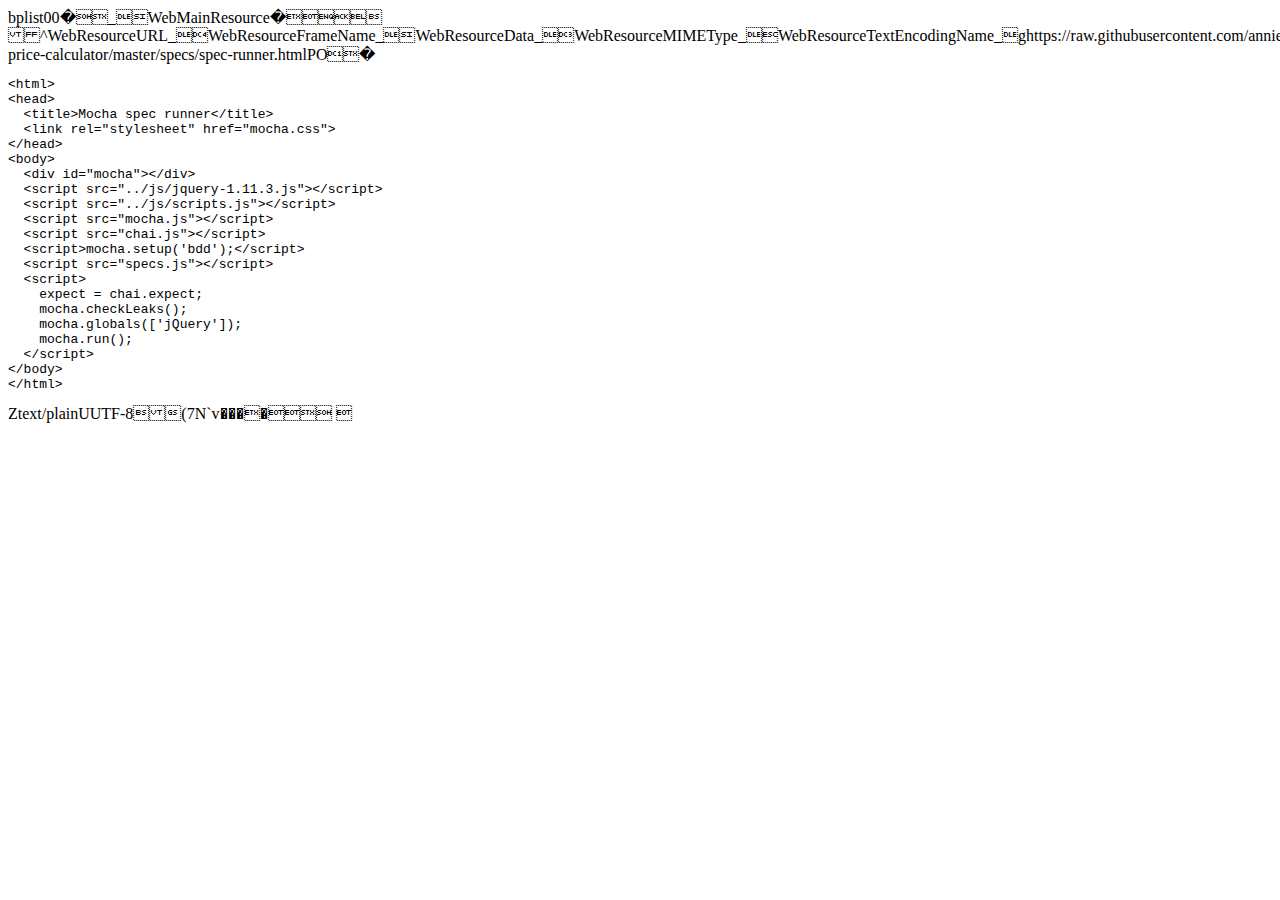
<file: PizzaPicker/specs/spec-runner.html>
bplist00�_WebMainResource�	
^WebResourceURL_WebResourceFrameName_WebResourceData_WebResourceMIMEType_WebResourceTextEncodingName_ghttps://raw.githubusercontent.com/anniehoogendoorn/pizza-price-calculator/master/specs/spec-runner.htmlPO�<html><head></head><body><pre style="word-wrap: break-word; white-space: pre-wrap;">&lt;html&gt;
&lt;head&gt;
  &lt;title&gt;Mocha spec runner&lt;/title&gt;
  &lt;link rel="stylesheet" href="mocha.css"&gt;
&lt;/head&gt;
&lt;body&gt;
  &lt;div id="mocha"&gt;&lt;/div&gt;
  &lt;script src="../js/jquery-1.11.3.js"&gt;&lt;/script&gt;
  &lt;script src="../js/scripts.js"&gt;&lt;/script&gt;
  &lt;script src="mocha.js"&gt;&lt;/script&gt;
  &lt;script src="chai.js"&gt;&lt;/script&gt;
  &lt;script&gt;mocha.setup('bdd');&lt;/script&gt;
  &lt;script src="specs.js"&gt;&lt;/script&gt;
  &lt;script&gt;
    expect = chai.expect;
    mocha.checkLeaks();
    mocha.globals(['jQuery']);
    mocha.run();
  &lt;/script&gt;
&lt;/body&gt;
&lt;/html&gt;
</pre></body></html>Ztext/plainUUTF-8    ( 7 N ` v � � ��                           
</file>
